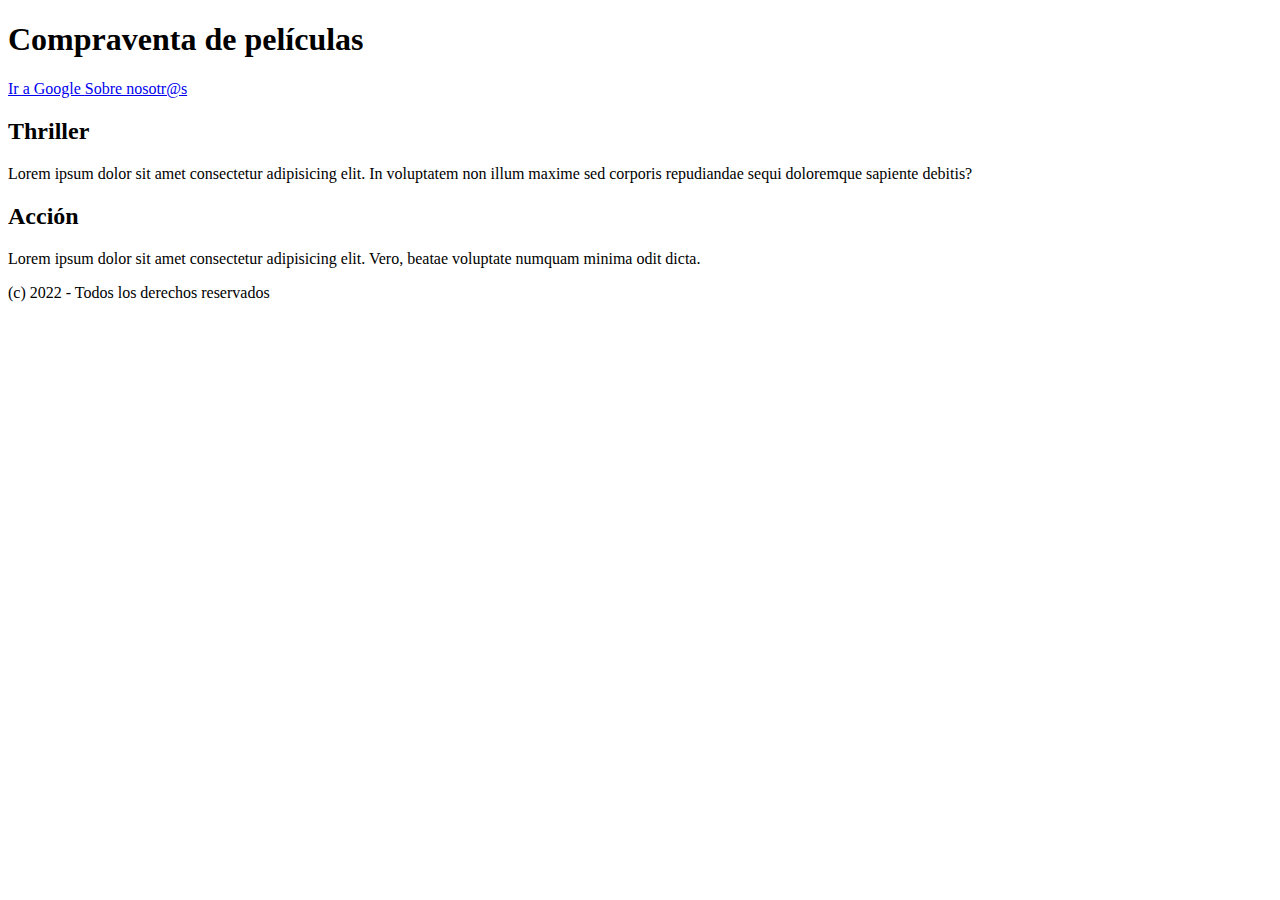
<file: DIA1/index.html>
<!DOCTYPE html>
<html lang="es">
    <head>
        <title>Módulo HTML</title>
        <meta charset="utf-8" />
    </head>
    <body>
        <header>
            <h1>Compraventa de películas</h1>
            <nav>
                <a href="https://www.google.es" title="Ir a Google">
                    Ir a Google
                </a>
                <a href="./about.html">Sobre nosotr@s</a>
            </nav>
        </header>
        <main>
            <section id="thriller">
                <header>
                    <h2>Thriller</h2>
                </header>
                <p class="special">
                    Lorem ipsum dolor sit amet consectetur adipisicing elit. In
                    voluptatem non illum maxime sed corporis repudiandae sequi
                    doloremque sapiente debitis?
                </p>
            </section>
            <section id="action">
                <header>
                    <h2>Acción</h2>
                </header>
                <p class="special">
                    Lorem ipsum dolor sit amet consectetur adipisicing elit.
                    Vero, beatae voluptate numquam minima odit dicta.
                </p>
            </section>
        </main>
        <footer>
            <p>(c) 2022 - Todos los derechos reservados</p>
        </footer>
    </body>
</html>
</file>
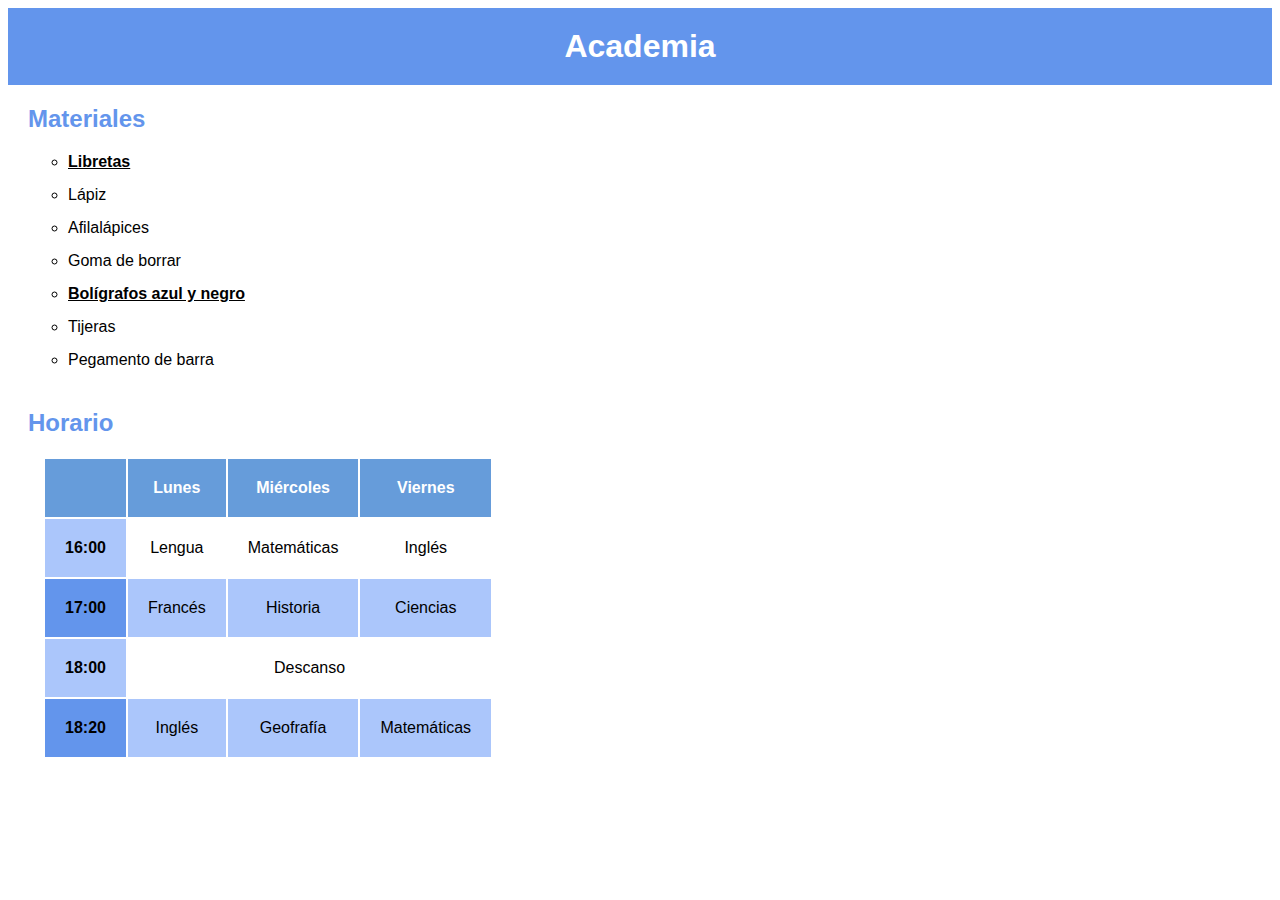
<file: DIA3/index.html>
<!DOCTYPE html>
<html lang="es">
    <head>
        <meta charset="UTF-8" />
        <meta http-equiv="X-UA-Compatible" content="IE=edge" />
        <meta name="viewport" content="width=device-width, initial-scale=1.0" />
        <title>Selectores</title>
        <link rel="stylesheet" href="./css/style.css" />
    </head>
    <body>
        <header>
            <h1>Academia</h1>
        </header>
        <main>
            <section>
                <h2>Materiales</h2>
                <ul>
                    <li class="importante">Libretas</li>
                    <li>Lápiz</li>
                    <li>Afilalápices</li>
                    <li>Goma de borrar</li>
                    <li class="importante">Bolígrafos azul y negro</li>
                    <li>Tijeras</li>
                    <li>Pegamento de barra</li>
                </ul>
            </section>
            <section>
                <h2>Horario</h2>
                <table>
                    <thead>
                        <tr>
                            <th></th>
                            <th>Lunes</th>
                            <th>Miércoles</th>
                            <th>Viernes</th>
                        </tr>
                    </thead>
                    <tbody>
                        <tr>
                            <th>16:00</th>
                            <td>Lengua</td>
                            <td>Matemáticas</td>
                            <td>Inglés</td>
                        </tr>
                        <tr>
                            <th>17:00</th>
                            <td>Francés</td>
                            <td>Historia</td>
                            <td>Ciencias</td>
                        </tr>
                        <tr>
                            <th>18:00</th>
                            <td colspan="3" id="descanso">Descanso</td>
                        </tr>
                        <tr>
                            <th>18:20</th>
                            <td>Inglés</td>
                            <td>Geofrafía</td>
                            <td>Matemáticas</td>
                        </tr>
                    </tbody>
                </table>
            </section>
        </main>
    </body>
</html>
</file>
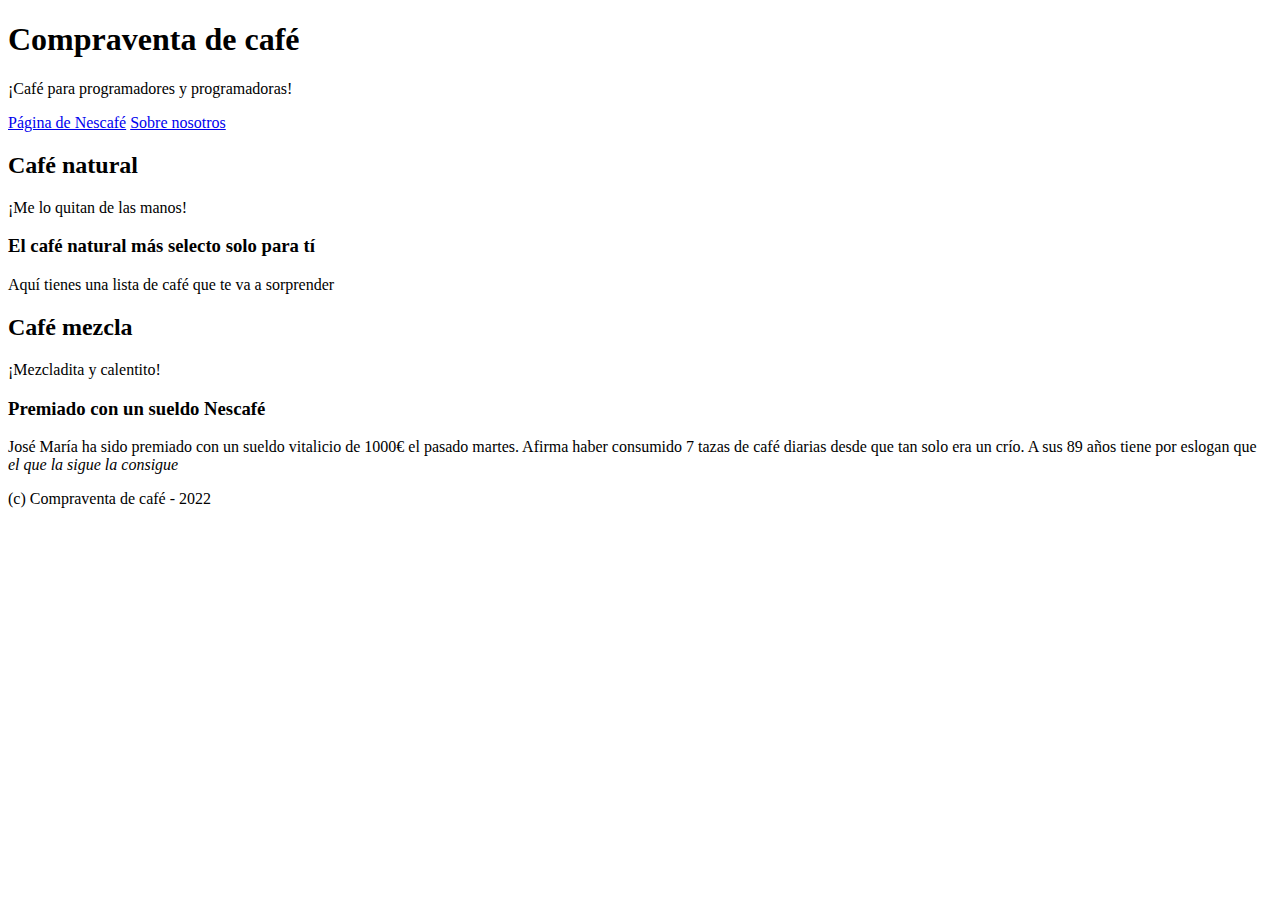
<file: DIA1/ejercicio1/index.html>
<!DOCTYPE html>
<html lang="es">
    <head>
        <meta charset="utf-8"/>
        <title>Ejercicio 1</title>
    </head>
    <body>
        <header>
            <h1>Compraventa de café</h1>
            <p>¡Café para programadores y programadoras!</p>
            <nav>
                <a href="./index.html">Página de Nescafé</a>
                <a href="./about.html">Sobre nosotros</a>
            </nav>

        </header>
        
        <main>
            <section id="natural">            
                <h2>Café natural</h2>
                <p>¡Me lo quitan de las manos!</p>
                <aside>
                    <h3>El café natural más selecto solo para tí</h3>
                    <p>Aquí tienes una lista de café que te va a sorprender</p>
                </aside>
            </section>

            <section id="mezcla">            
                <h2>Café mezcla</h2>
                <p>¡Mezcladita y calentito!</p>
                <article>
                    <h3>Premiado con un sueldo Nescafé</h3>
                    <p>José María ha sido premiado con un sueldo vitalicio de 1000€ el pasado martes. Afirma haber consumido 7 tazas de café diarias desde que tan solo era un crío. A sus 89 años tiene por eslogan que <i>el que la sigue la consigue</i></p>

                </article>
            </section>
            <footer>
                <p>(c) Compraventa de café - 2022</p>
            </footer>
        </main>

    </body>
</html>
</file>
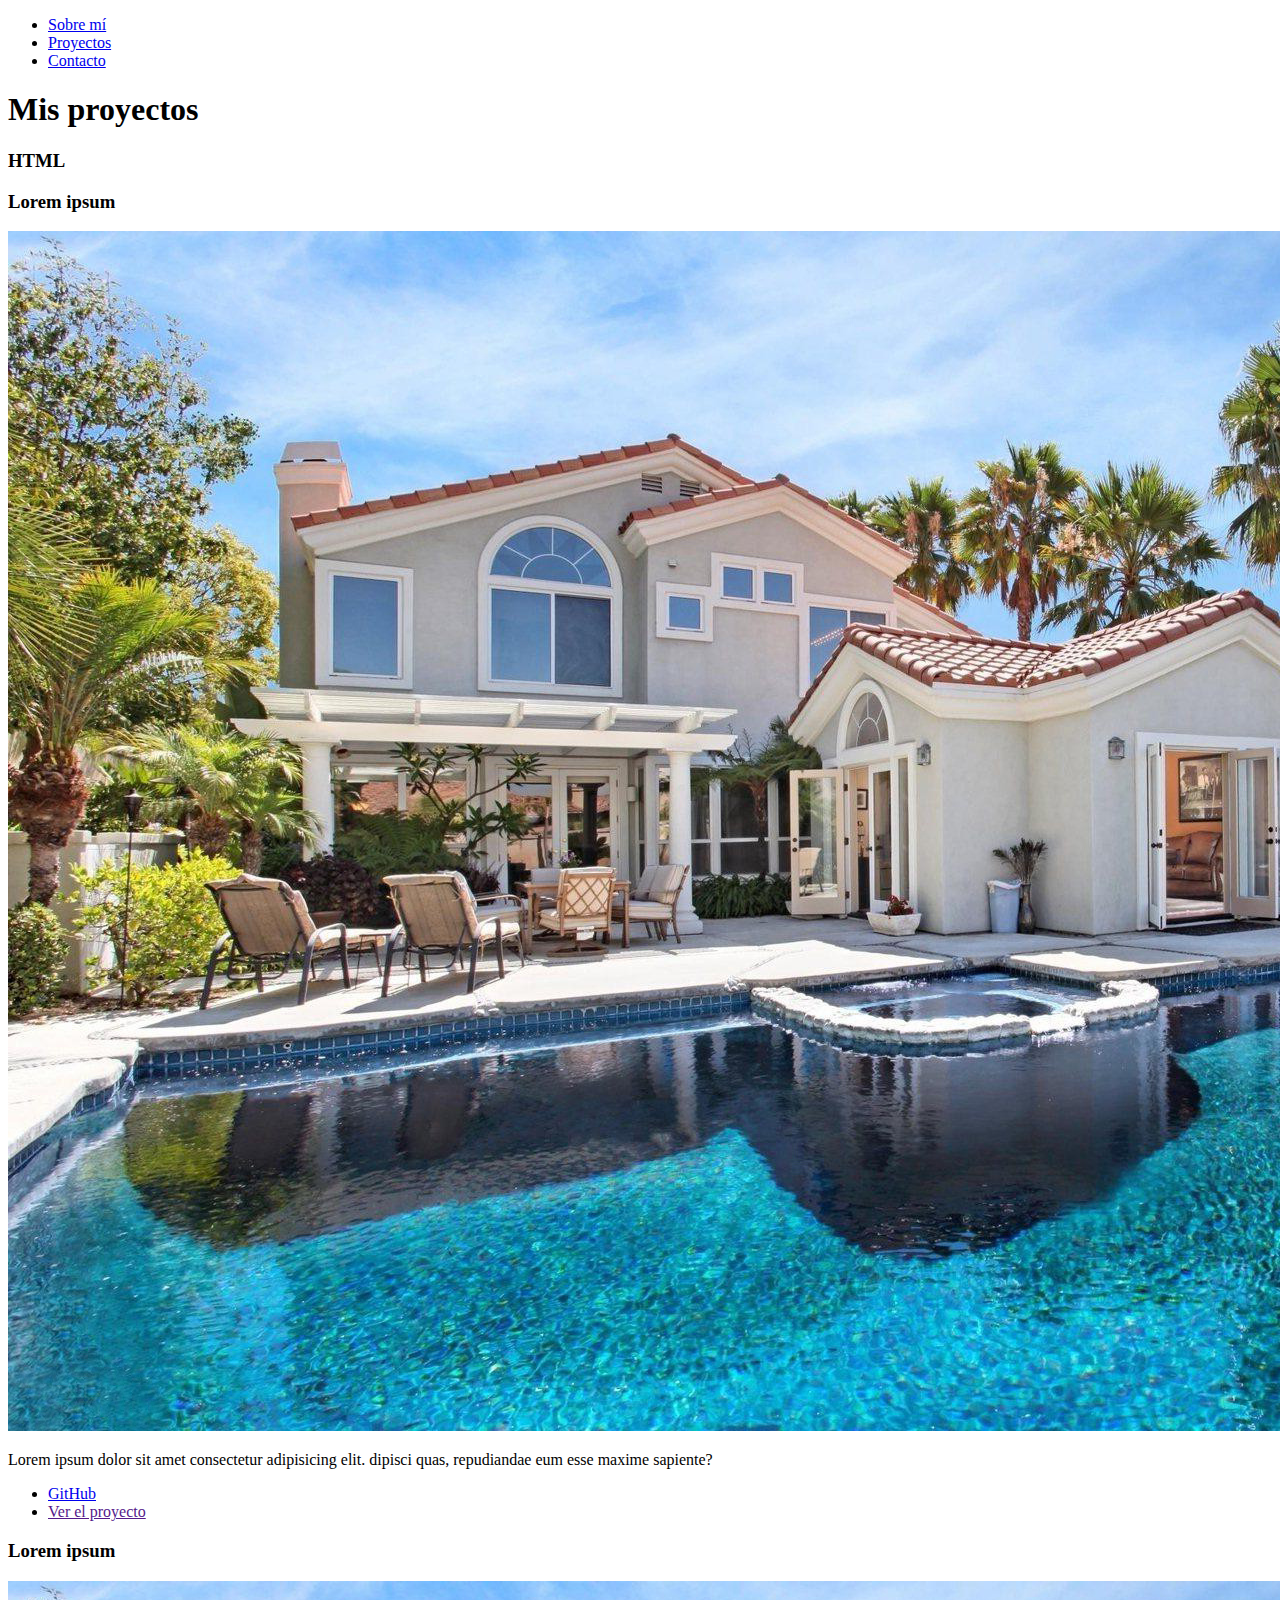
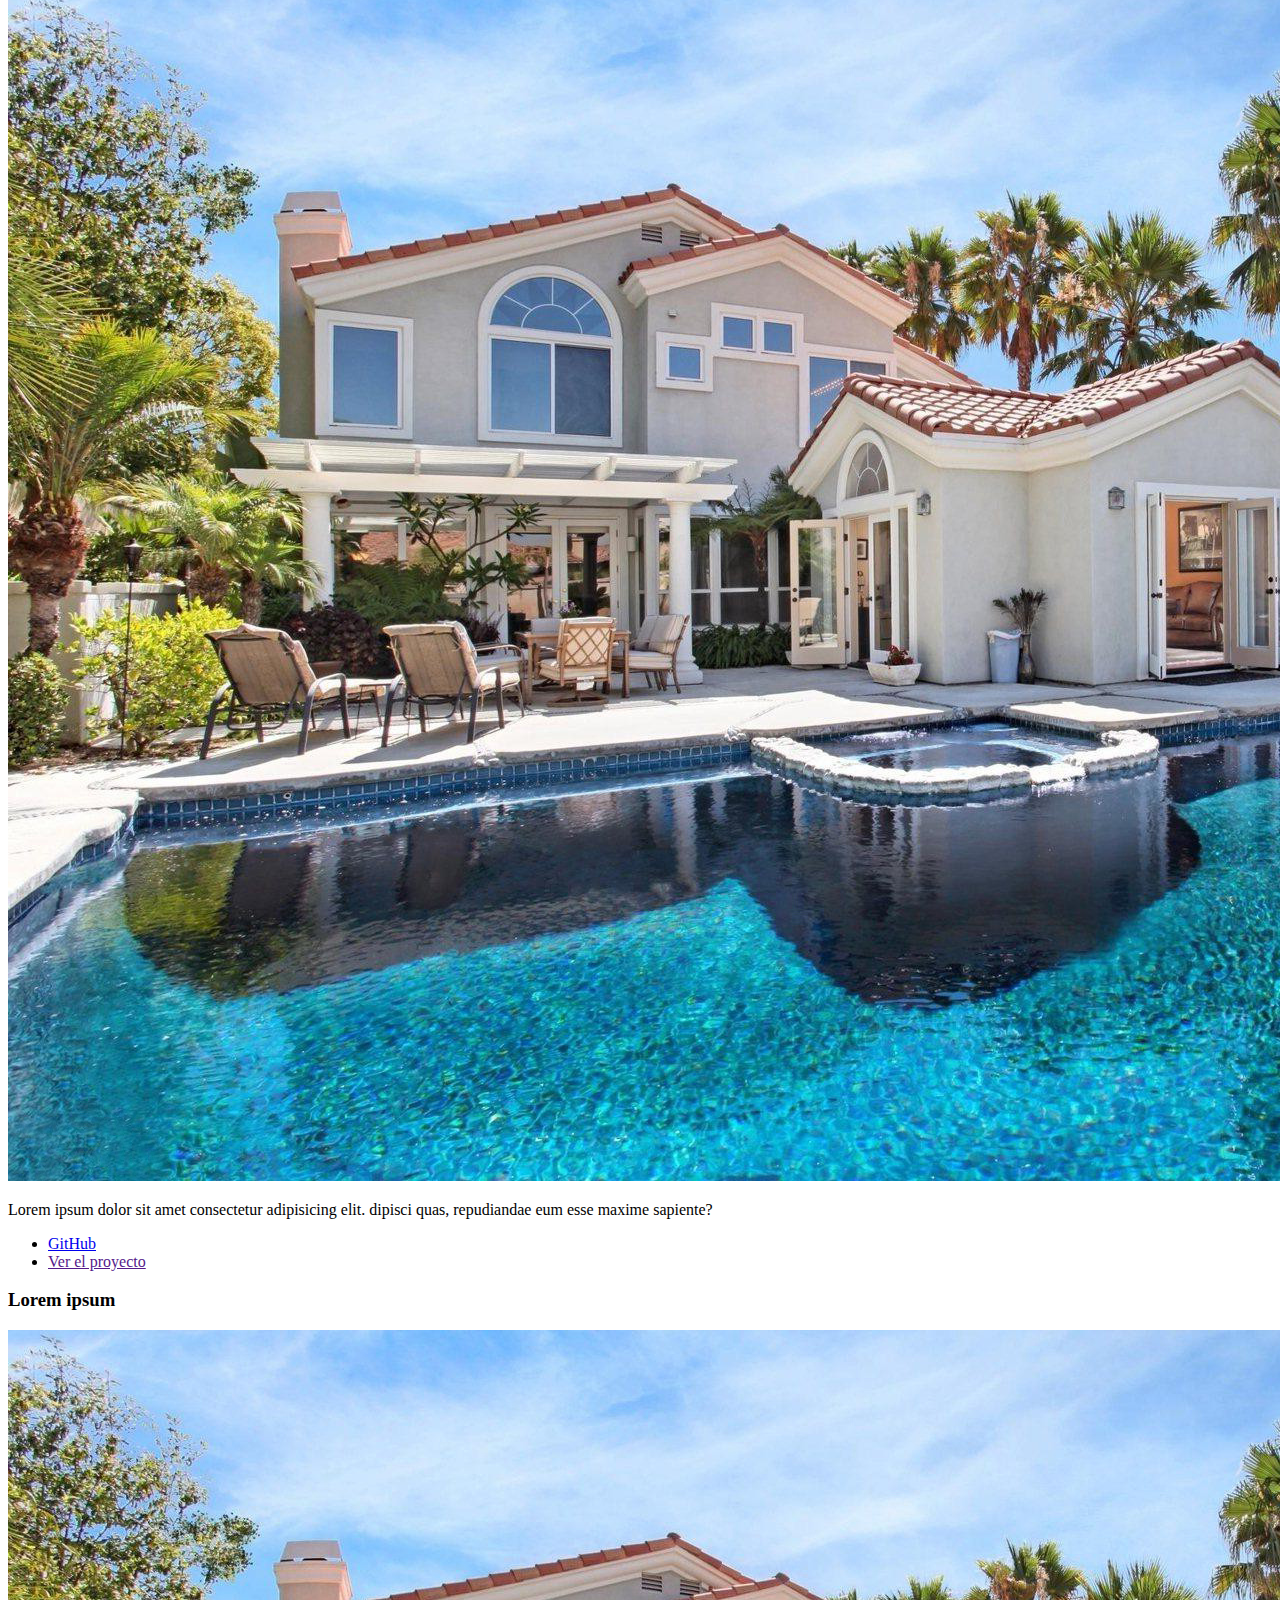
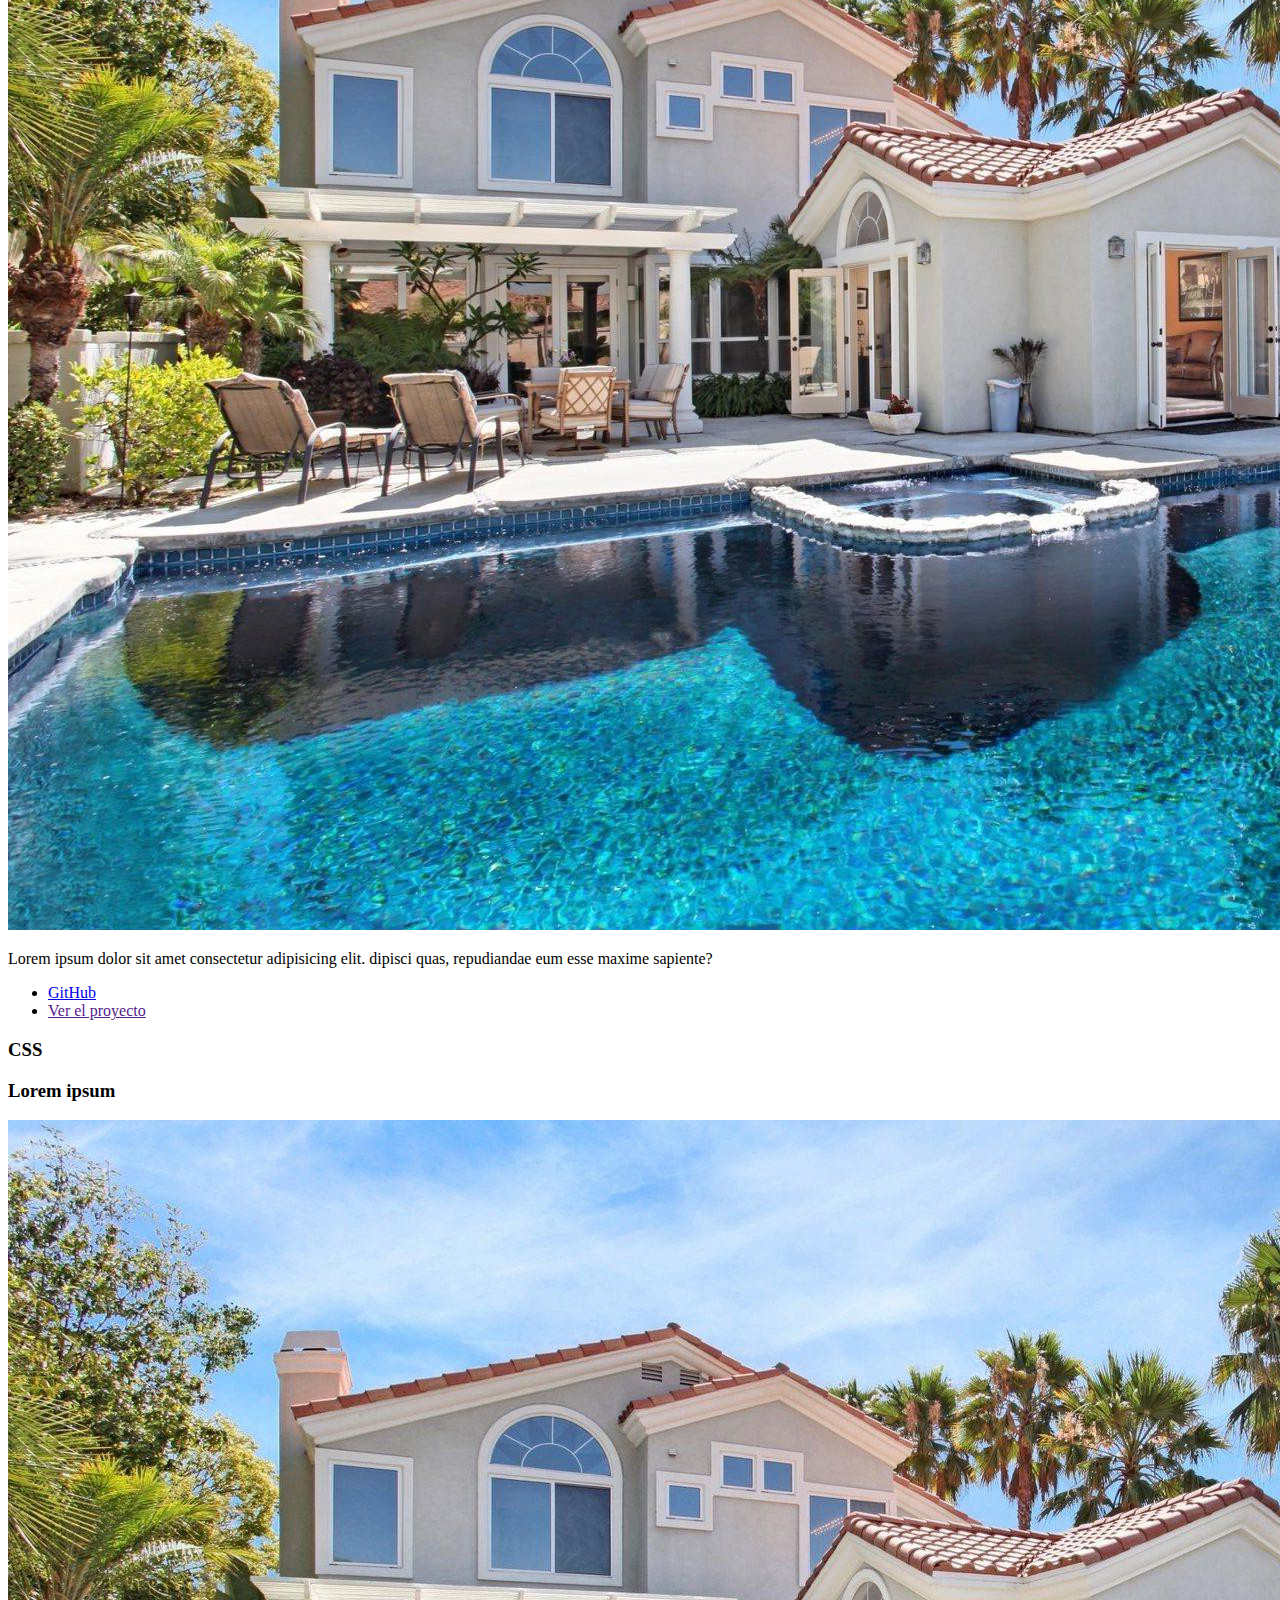
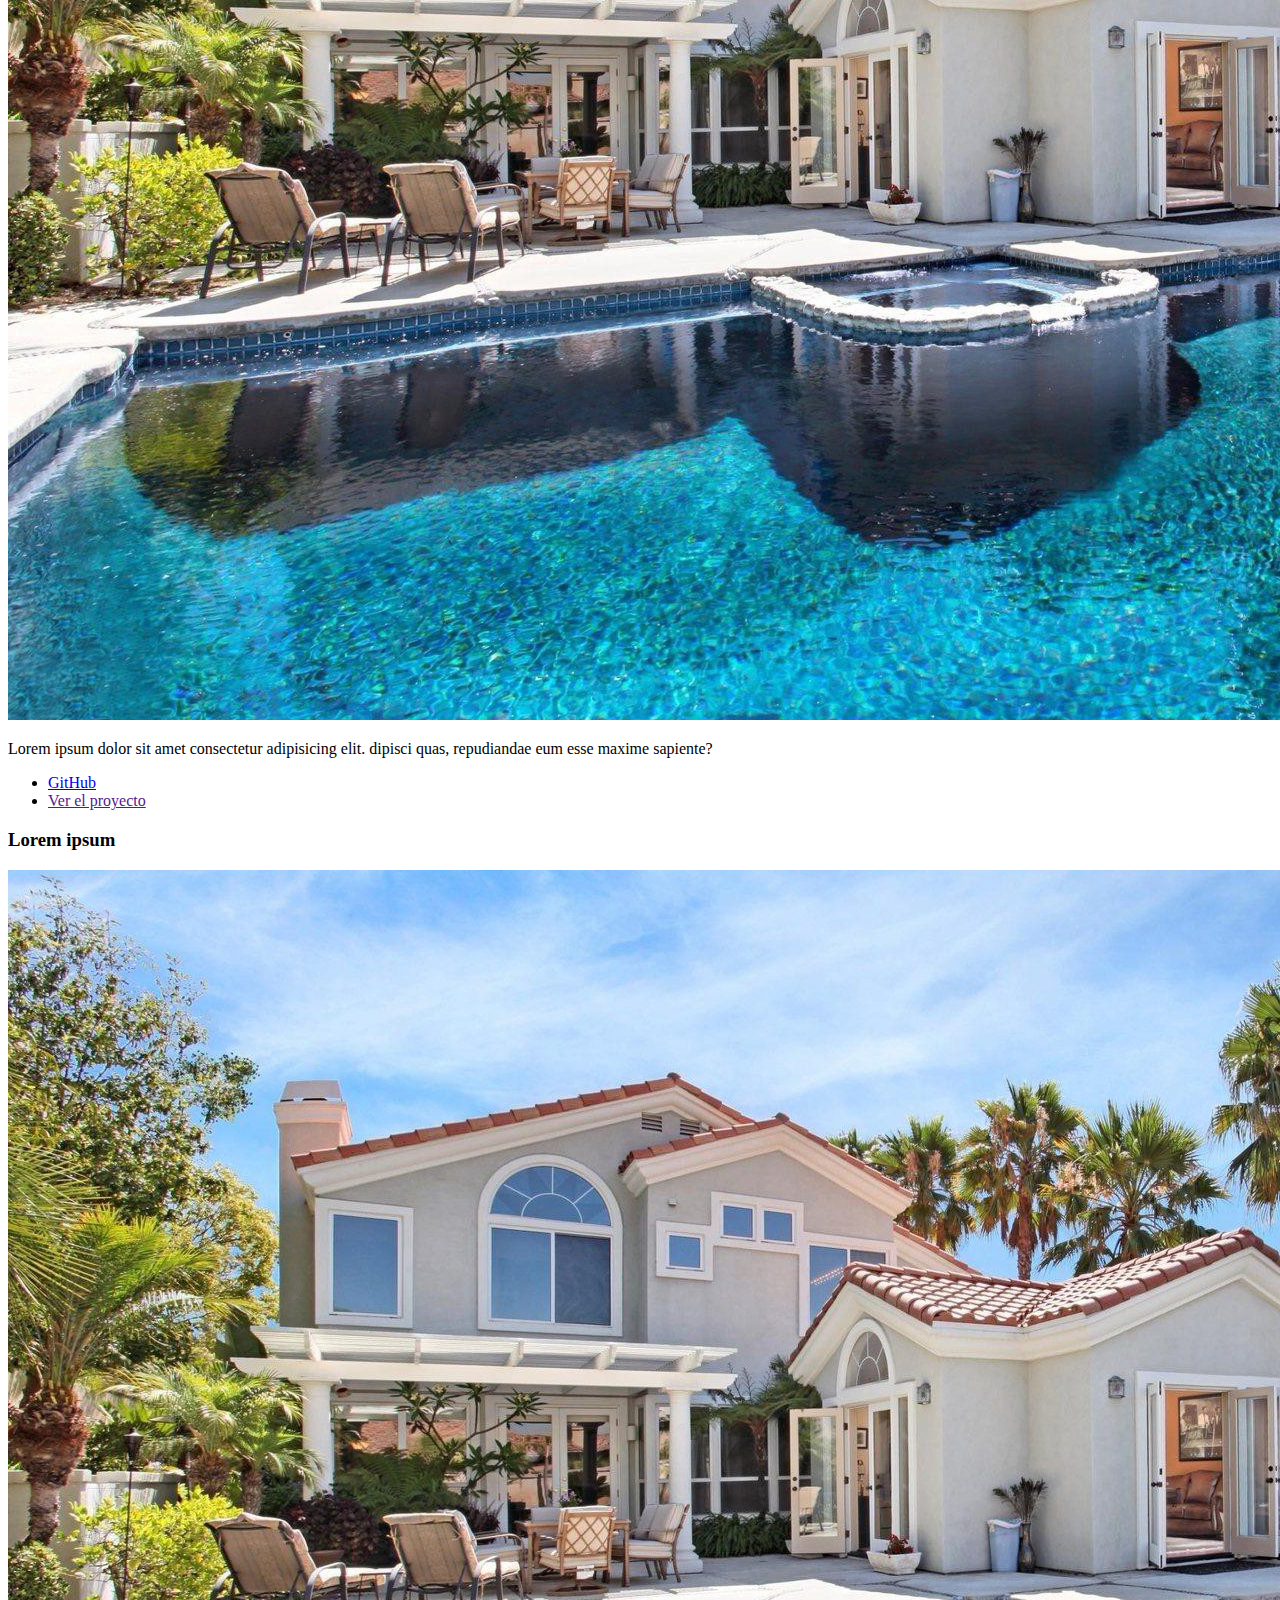
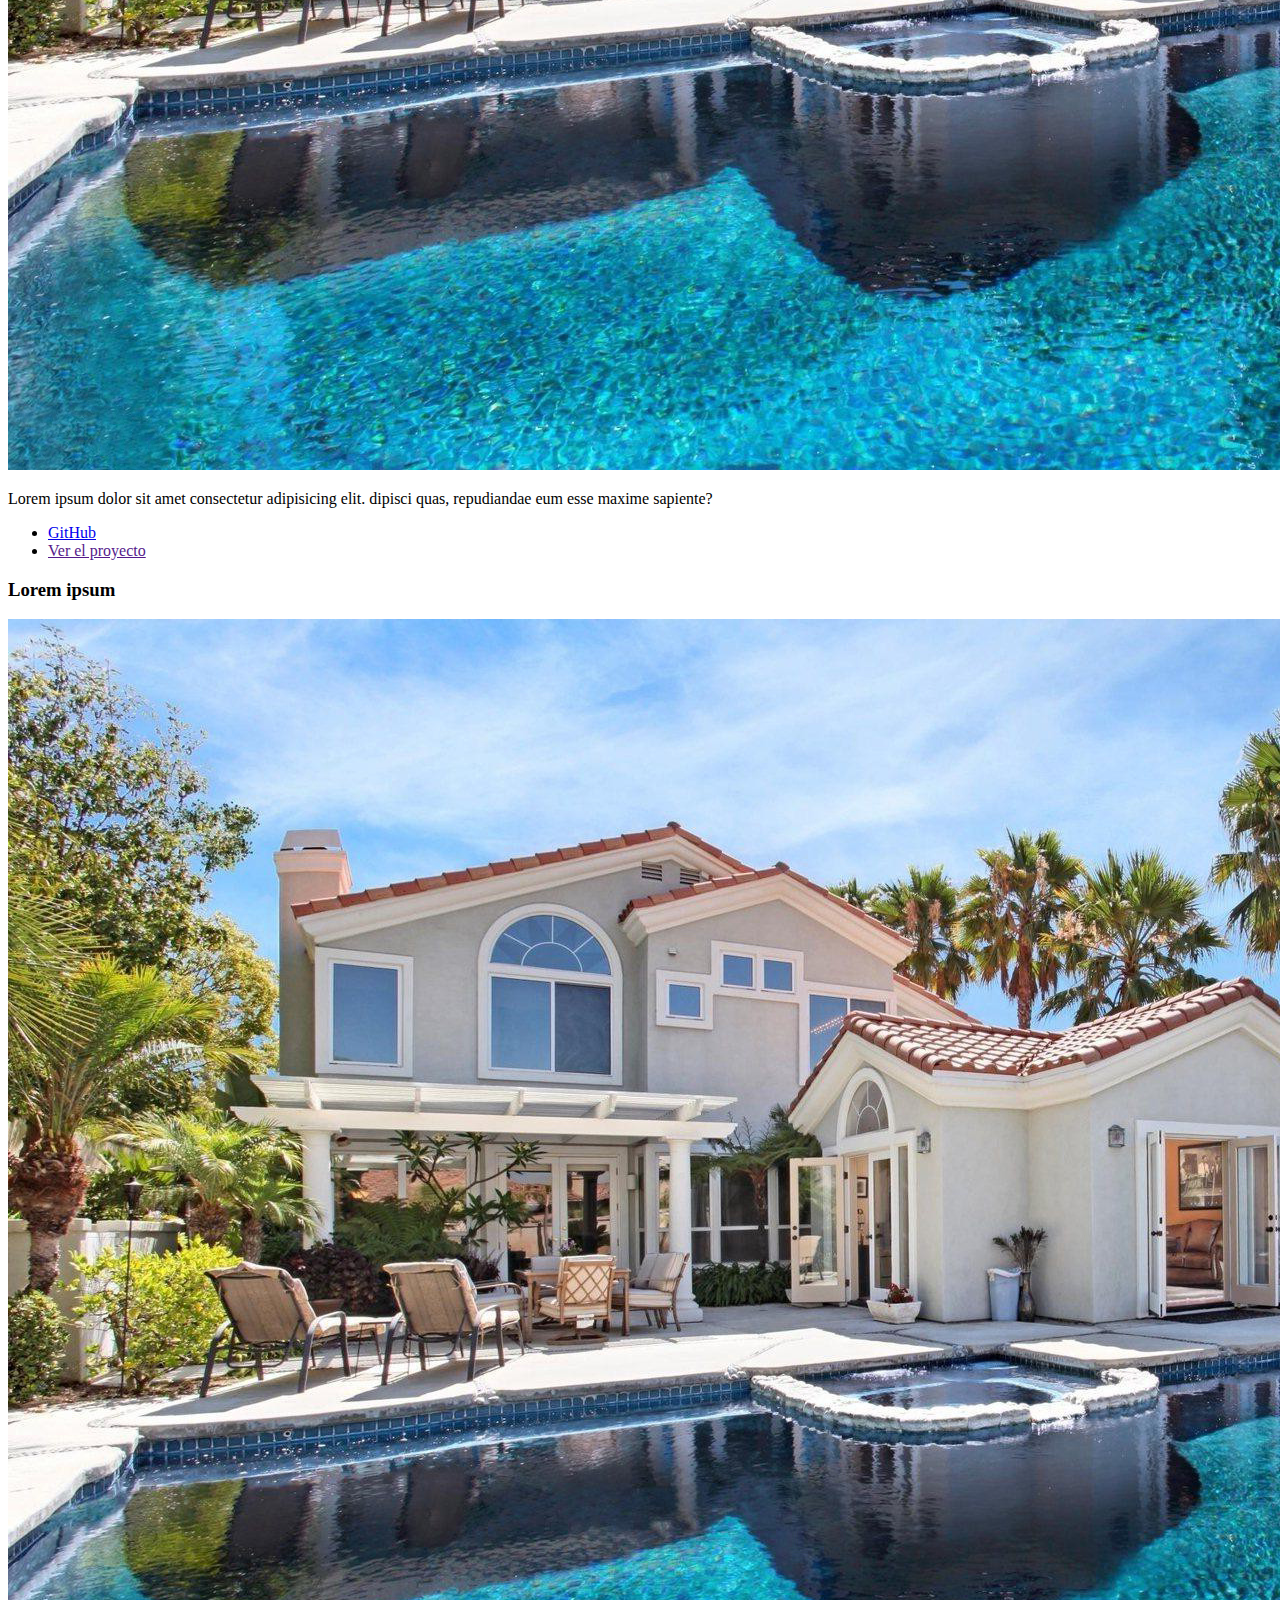
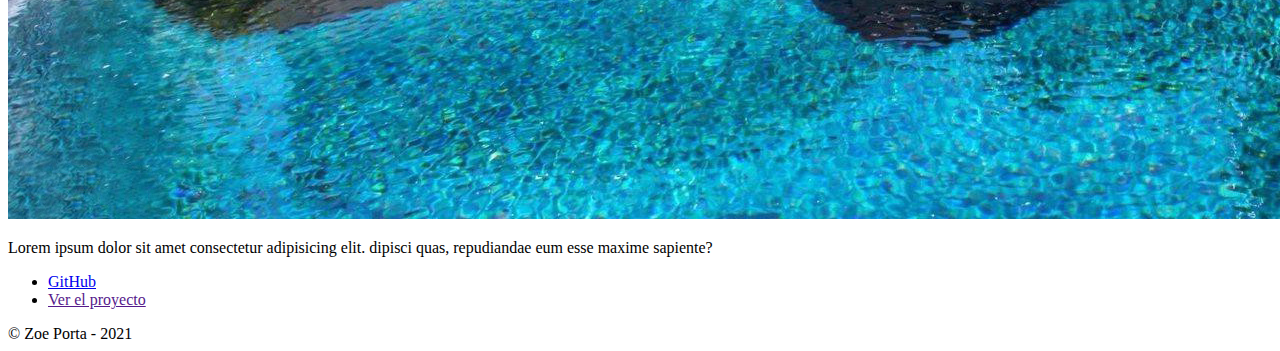
<file: DIA1/ejercicio2/index.html>
<!DOCTYPE html>
<html lang="es">
    <head>
        <meta charset="utf-8"/>
        <title>Ejercicio 2 - Proyectos</title>
    </head>
    <body>
        <header>
            <nav>
                <ul>
                    <li><a href="./about.html">Sobre mí</a></li>
                    <li><a href="./index.html">Proyectos</a></li>
                    <li><a href="./contact.html">Contacto</a></li>
                </ul>
            </nav>
            <h1>Mis proyectos</h1>
        </header>
        <main>
            <section class="html">
                <h3>HTML</h3>
                    <div class="html-boxes">
                        <div class="html-box">
                            <h3>Lorem ipsum</h3>
                            <img src="./img/casa.jpg" alt="Foto con casas">
                            <p>Lorem ipsum dolor sit amet consectetur adipisicing elit. dipisci quas, repudiandae eum esse maxime sapiente?</p>
                            <ul>
                                <li>
                                    <a href="https://www.github.com">GitHub</a>
                                </li>
                                <li>
                                    <a href="">Ver el proyecto</a>
                                </li>
                            </ul>
                        </div>
                    
                        <div class="html-box">
                            <h3>Lorem ipsum</h3>
                            <img src="./img/casa.jpg" alt="Foto con casas">
                            <p>Lorem ipsum dolor sit amet consectetur adipisicing elit. dipisci quas, repudiandae eum esse maxime sapiente?</p>
                            <ul>
                                <li>
                                    <a href="https://www.github.com">GitHub</a>
                                </li>
                                <li>
                                    <a href="">Ver el proyecto</a>
                                </li>
                            </ul>
                        </div>
                        <div class="html-box">
                            <h3>Lorem ipsum</h3>
                            <img src="./img/casa.jpg" alt="Foto con casas">
                            <p>Lorem ipsum dolor sit amet consectetur adipisicing elit. dipisci quas, repudiandae eum esse maxime sapiente?</p>
                            <ul>
                                <li>
                                    <a href="https://www.github.com">GitHub</a>
                                </li>
                                <li>
                                    <a href="">Ver el proyecto</a>
                                </li>
                            </ul>
                        </div>
                    </div>
            </section>
            <section class="css">
                <h3>CSS</h3>
                    <div class="css-boxes">
                        <div class="css-box">
                            <h3>Lorem ipsum</h3>
                            <img src="./img/casa.jpg" alt="Foto con casas">
                            <p>Lorem ipsum dolor sit amet consectetur adipisicing elit. dipisci quas, repudiandae eum esse maxime sapiente?</p>
                            <ul>
                                <li>
                                    <a href="https://www.github.com">GitHub</a>
                                </li>
                                <li>
                                    <a href="">Ver el proyecto</a>
                                </li>
                            </ul>
                        </div>
                    
                        <div class="css-box">
                            <h3>Lorem ipsum</h3>
                            <img src="./img/casa.jpg" alt="Foto con casas">
                            <p>Lorem ipsum dolor sit amet consectetur adipisicing elit. dipisci quas, repudiandae eum esse maxime sapiente?</p>
                            <ul>
                                <li>
                                    <a href="https://www.github.com">GitHub</a>
                                </li>
                                <li>
                                    <a href="">Ver el proyecto</a>
                                </li>
                            </ul>
                        </div>
                        <div class="css-box">
                            <h3>Lorem ipsum</h3>
                            <img src="./img/casa.jpg" alt="Foto con casas">
                            <p>Lorem ipsum dolor sit amet consectetur adipisicing elit. dipisci quas, repudiandae eum esse maxime sapiente?</p>
                            <ul>
                                <li>
                                    <a href="https://www.github.com">GitHub</a>
                                </li>
                                <li>
                                    <a href="">Ver el proyecto</a>
                                </li>
                            </ul>
                        </div>
                    </div>
            </section>
        </main>
        <footer>
            &copy; Zoe Porta - 2021
        </footer>
    </body>
</html>
</file>
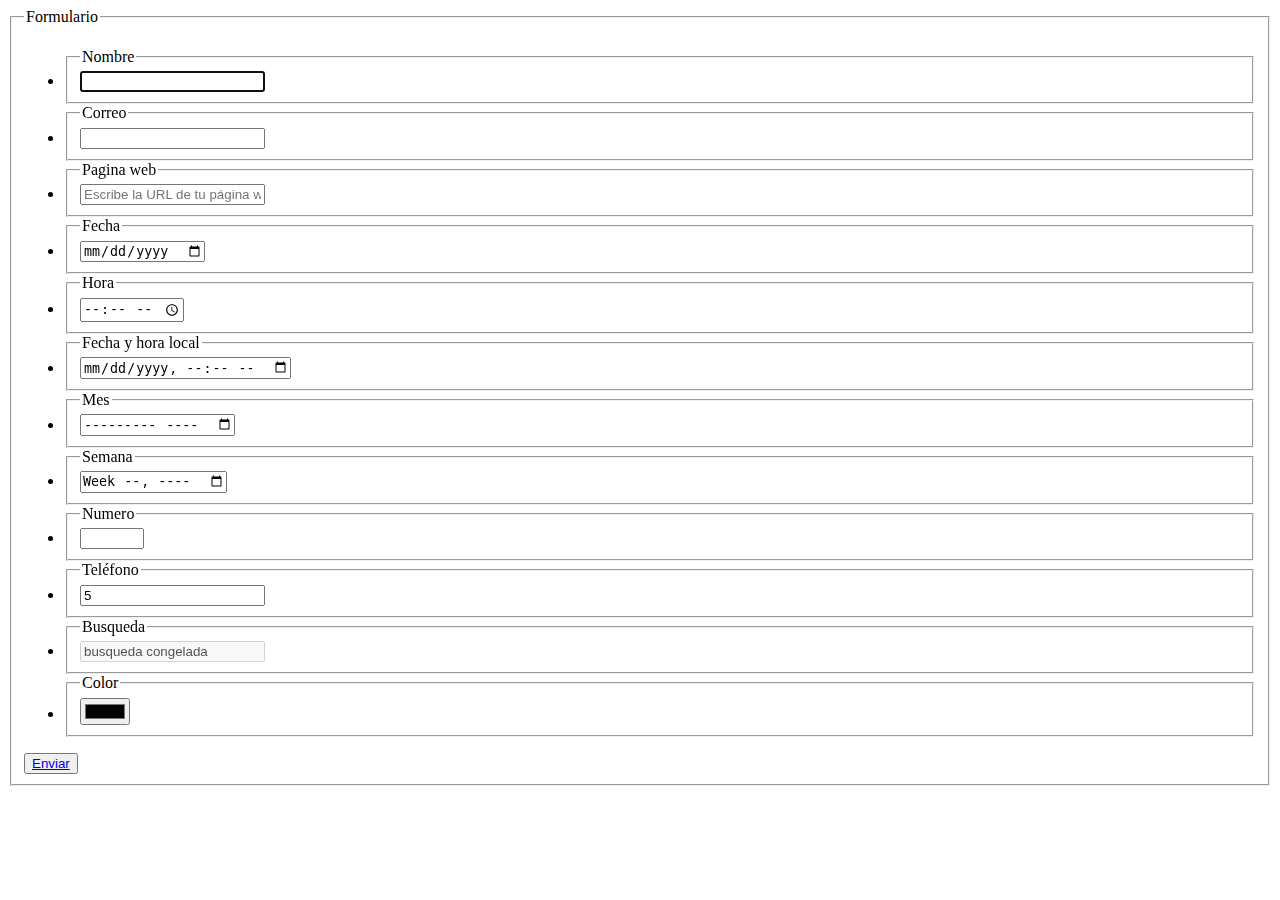
<file: DIA2/ejercicio1/index.html>
<!DOCTYPE html>
<html lang="es">
    <head>
        <meta charset="utf-8"/>
        <title>DIA2 - Ejercicio 1</title>
    </head>
    <body>
        <main>
            <fieldset>
                <legend>Formulario</legend>
                <form action="#" methor="get">

                    <ul>
                        <li>
                            <fieldset>
                            <legend>Nombre</legend>
                            <label for="nombre"></label>
                            <input type="text" id="nombre" name="nombre" required autofocus >
                            </fieldset>
                        </li>
                        <li>
                            <fieldset>
                            <legend>Correo</legend>
                            <label for="correo"></label>
                            <input type="email" id="correo" name="correo" required >
                            </fieldset>
                        </li>
                        <li>
                            <fieldset>
                            <legend>Pagina web</legend>
                            <label for="pagina-web"></label>
                            <input type="url" id="pagina-web" name="pagina-web" placeholder="Escribe la URL de tu página web personal">
                            </fieldset>
                        </li>
                        <li>
                            <fieldset>
                            <legend>Fecha</legend>
                            <label for="fecha"></label>
                            <input type="date" id="fecha" name="fecha">
                            </fieldset>
                        </li>
                        <li>
                            <fieldset>
                            <legend>Hora</legend>
                            <label for="hora"></label>
                            <input type="time" id="hora" name="hora">
                            </fieldset>
                        </li>
                        <li>
                            <fieldset>
                            <legend>Fecha y hora local</legend>
                            <label for="local"></label>
                            <input type="datetime-local" id="local" name="local">
                            </fieldset>
                        </li>
                        <li>
                            <fieldset>
                            <legend>Mes</legend>
                            <label for="mes"></label>
                            <input type="month" id="mes" name="mes">
                            </fieldset>
                        </li>
                        <li>
                            <fieldset>
                            <legend>Semana</legend>
                            <label for="semana"></label>
                            <input type="week" id="semana" name="semana">
                            </fieldset>
                        </li>
                        <li>
                            <fieldset>
                            <legend>Numero</legend>
                            <label for="numero"></label>
                            <input type="number" id="numero" name="numero" min="-10" max="10">
                            </fieldset>
                        </li>
                        <li>
                            <fieldset>
                            <legend>Teléfono</legend>
                            <label for="telefono"></label>
                            <input type="tel" id="telefono" name="telefono" value="5" readonly>
                            </fieldset>
                        </li>
                        <li>
                            <fieldset>
                            <legend>Busqueda</legend>
                            <label for="busqueda"></label>
                            <input type="search" id="busqueda" name="busqueda" value="busqueda congelada" disabled>
                            </fieldset>
                        </li>
                        <li>
                            <fieldset>
                            <legend>Color</legend>
                            <label for="colorcito"></label>
                            <input type="color" id="colorcito" name="colorcito">
                            </fieldset>
                        </li>
                    </ul>
                    <button type="submit"><a href="#">Enviar</a></button>
                </form>

                
               
                






            </fieldset>

        </main>




    </body>
</html>
</file>
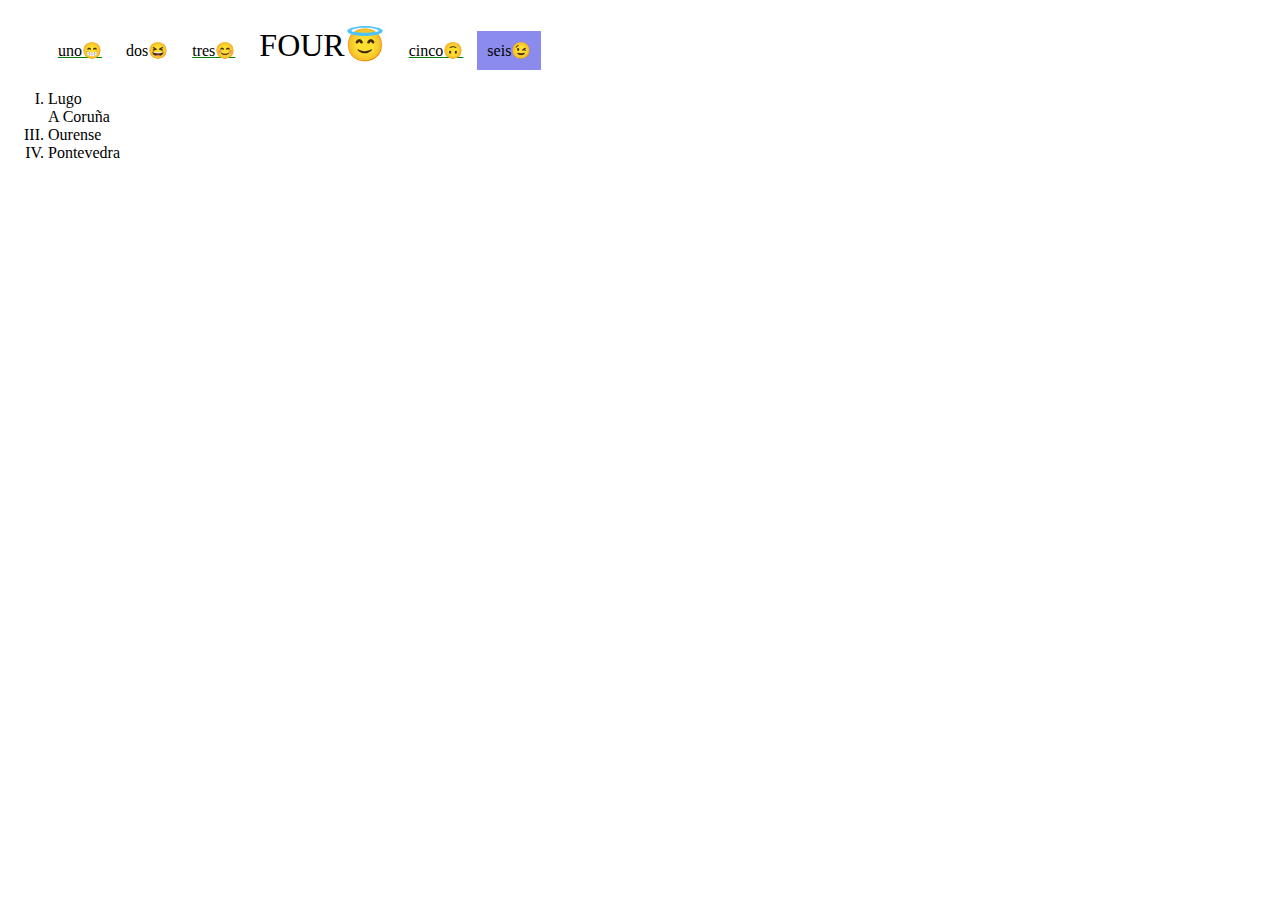
<file: DIA4/ejercicio1/index.html>
<!DOCTYPE html>
<html lang="es">
    <head>
        <meta charset="UTF-8" />
        <meta http-equiv="X-UA-Compatible" content="IE=edge" />
        <meta name="viewport" content="width=device-width, initial-scale=1.0" />
        <title>Ejercicio CSS 1</title>
        <link rel="stylesheet" href="./css/style.css" />
    </head>

    <body>
        <ul class="lista">
            <li>uno</li>
            <li>dos</li>
            <li>tres</li>
            <li lang="en">four</li>
            <li>cinco</li>
            <li>seis</li>
        </ul>

        <ul id="provincias">
            <li>Lugo</li>
            <li>A Coruña</li>
            <li>Ourense</li>
            <li>Pontevedra</li>
        </ul>
    </body>
</html>
</file>
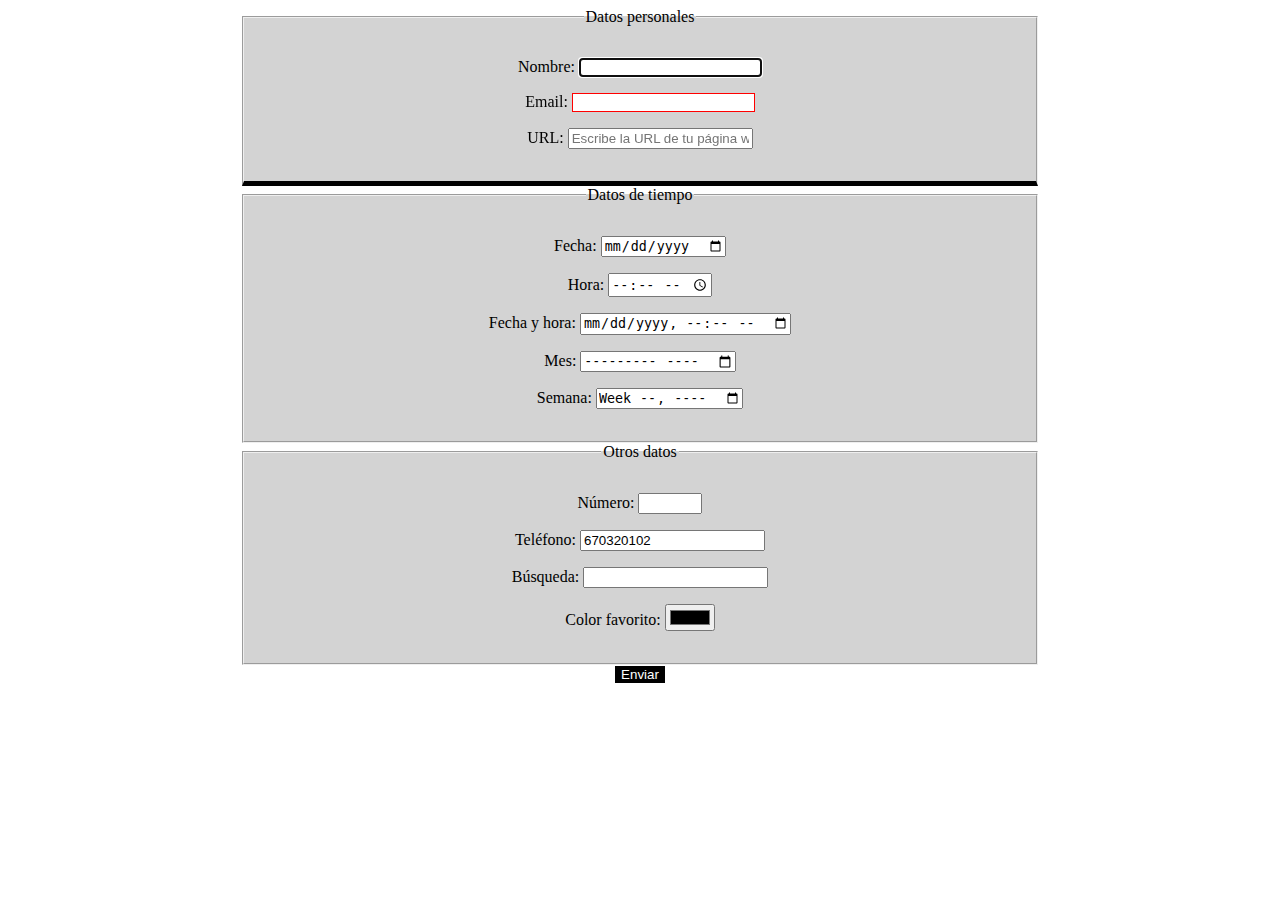
<file: DIA4/ejercicio2/index.html>
<!DOCTYPE html>
<html lang="es">
    <head>
        <meta charset="UTF-8" />
        <link rel="stylesheet" href="./css/style.css" />
        <title>Formulario</title>
    </head>
    <body>
        <form action="#" method="GET">
            <fieldset>
                <legend>Datos personales</legend>
                <p>
                    <label for="name">Nombre:</label>
                    <input
                        type="text"
                        id="name"
                        name="name"
                        autofocus
                        required
                    />
                </p>
                <p>
                    <label for="email">Email:</label>
                    <input type="email" id="email" name="email" required />
                </p>
                <p>
                    <label for="url">URL:</label>
                    <input
                        type="url"
                        id="url"
                        name="url"
                        placeholder="Escribe la URL de tu página web"
                    />
                </p>
            </fieldset>
            <fieldset>
                <legend>Datos de tiempo</legend>
                <p>
                    <label for="date">Fecha:</label>
                    <input type="date" id="date" name="date" />
                </p>
                <p>
                    <label for="time">Hora:</label>
                    <input type="time" id="time" name="time" />
                </p>
                <p>
                    <label for="datetime">Fecha y hora:</label>
                    <input
                        type="datetime-local"
                        id="datetime"
                        name="datetime"
                    />
                </p>
                <p>
                    <label for="month">Mes:</label>
                    <input type="month" id="month" name="month" />
                </p>
                <p>
                    <label for="week">Semana:</label>
                    <input type="week" id="week" name="week" />
                </p>
            </fieldset>
            <fieldset>
                <legend>Otros datos</legend>
                <p>
                    <label for="num">Número:</label>
                    <input
                        type="number"
                        id="num"
                        name="num"
                        min="-10"
                        max="10"
                    />
                </p>
                <p>
                    <label for="phone">Teléfono:</label>
                    <input
                        type="tel"
                        id="phone"
                        name="phone"
                        value="670320102"
                        readonly
                    />
                </p>
                <p>
                    <label for="search">Búsqueda:</label>
                    <input type="search" id="search" name="search" />
                </p>
                <p>
                    <label for="color">Color favorito:</label>
                    <input type="color" id="color" name="color" />
                </p>
            </fieldset>
            <button type="submit">Enviar</button>
        </form>
    </body>
</html>
</file>
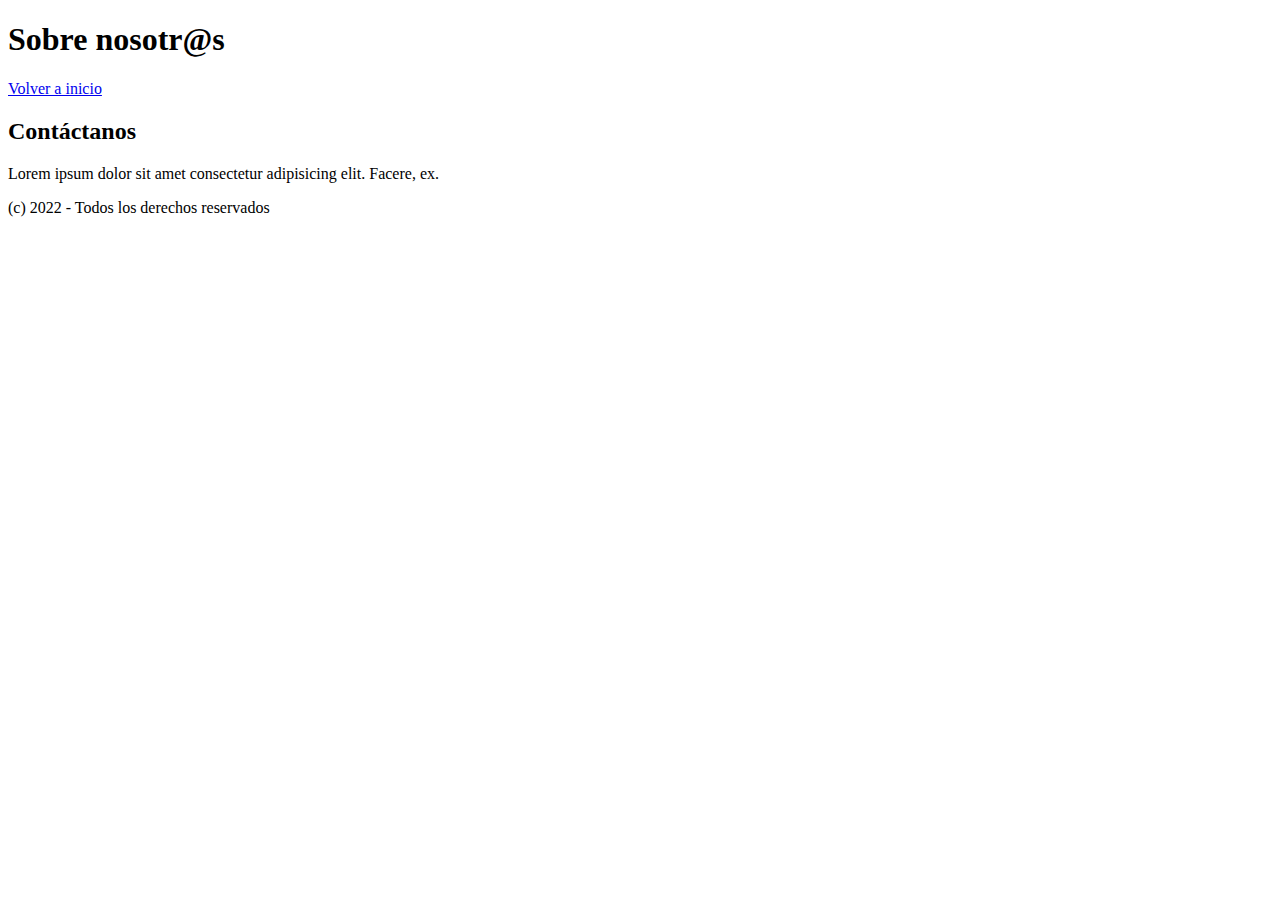
<file: DIA1/about.html>
<!DOCTYPE html>
<html lang="es">
    <head>
        <title>Módulo HTML</title>
        <meta charset="utf-8" />
    </head>
    <body>
        <header>
            <h1>Sobre nosotr@s</h1>
            <nav>
                <a href="./index.html">Volver a inicio</a>
            </nav>
        </header>
        <main>
            <h2>Contáctanos</h2>
            <p>
                Lorem ipsum dolor sit amet consectetur adipisicing elit. Facere,
                ex.
            </p>
        </main>
        <footer>
            <p>(c) 2022 - Todos los derechos reservados</p>
        </footer>
    </body>
</html>
</file>
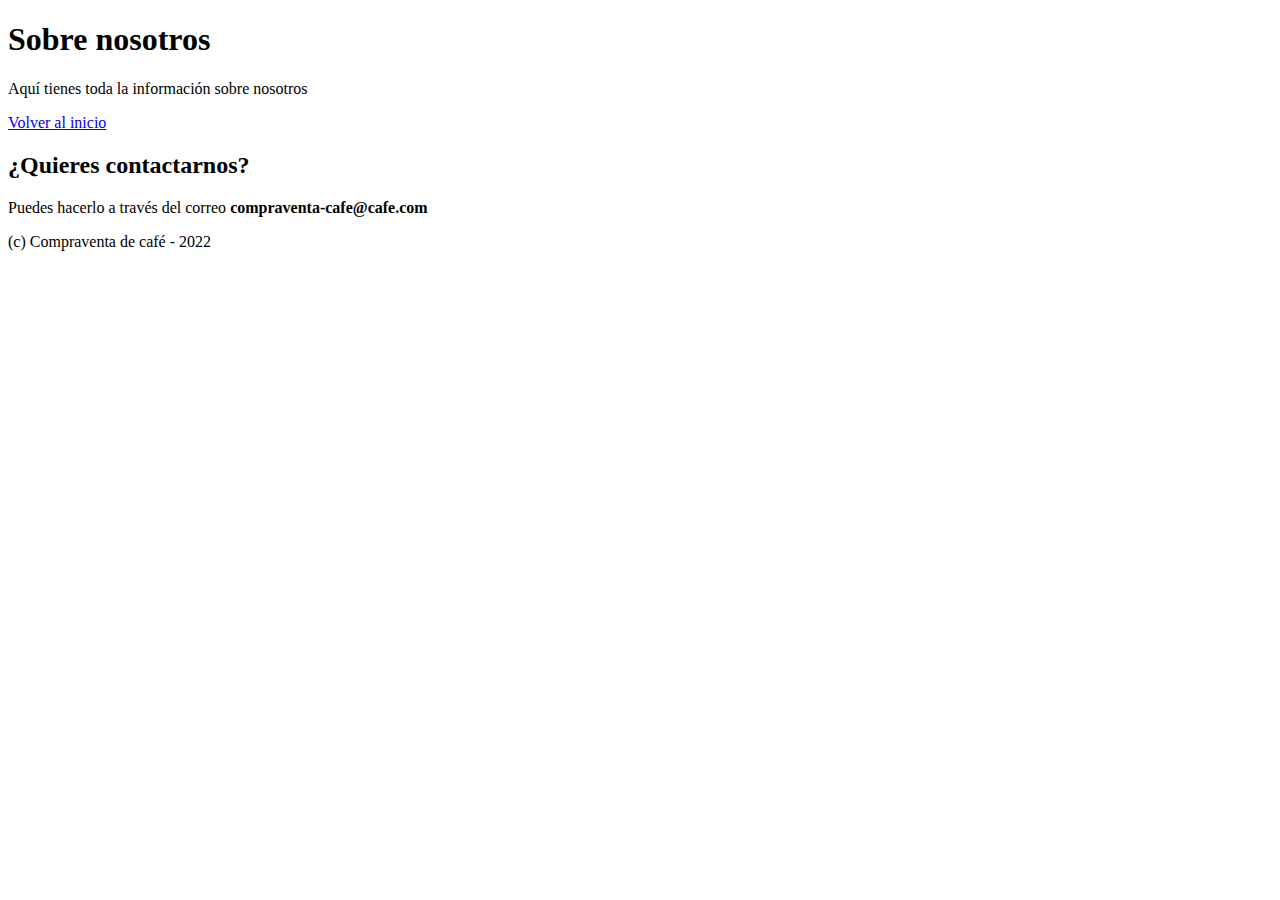
<file: DIA1/ejercicio1/about.html>
<!DOCTYPE html>
<html lang="es">
    <head>
        <meta charset="utf-8"/>
        <title>Ejercicio 1</title>
    </head>
    <body>
        <header>
            <h1>Sobre nosotros</h1>
            <p>Aquí tienes toda la información sobre nosotros</p>
            <nav>
                <a href="./index.html" title="Volver al inicio">Volver al inicio</a>
            </nav>
        </header>
        <main>
            <h2>¿Quieres contactarnos?</h2>
            <p>Puedes hacerlo a través del correo <b>compraventa-cafe@cafe.com</b></p>
        </main>
        <footer>
            <p>(c) Compraventa de café - 2022</p>
        </footer>
    </body>
</html>
</file>
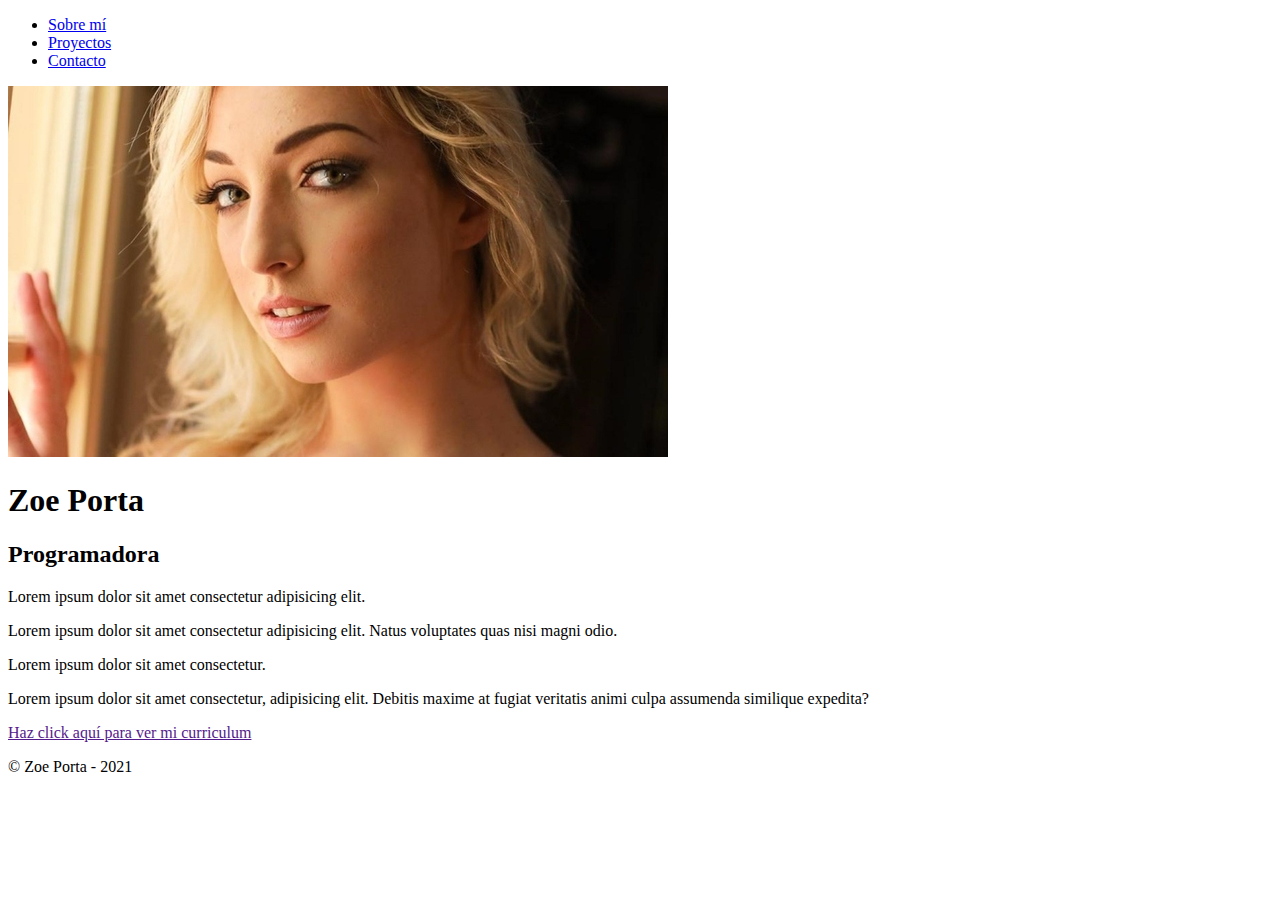
<file: DIA1/ejercicio2/about.html>
<!DOCTYPE html>
<html lang="es">
    <head>
        <meta charset="utf-8"/>
        <title>Ejercicio 2 - Proyectos</title>
    </head>
    <body>
        <header>
            <nav>
                <ul>
                    <li><a href="./about.html">Sobre mí</a></li>
                    <li><a href="./index.html">Proyectos</a></li>
                    <li><a href="./contact.html">Contacto</a></li>
                </ul>
            </nav>
        </header>
                 
        <main>
            <section class="about">
                <div class="about__photo">
                    <img src="./img/zoe.jpg" alt="zoe porta, programadora">
                </div>
                <div class="about__text">
                    <h1>Zoe Porta</h1>
                    <h2>Programadora</h2>
                    <p>Lorem ipsum dolor sit amet consectetur adipisicing elit.</p>
                    <p>Lorem ipsum dolor sit amet consectetur adipisicing elit. Natus voluptates quas nisi magni odio.</p>
                    <p>Lorem ipsum dolor sit amet consectetur.</p>
                    <p>Lorem ipsum dolor sit amet consectetur, adipisicing elit. Debitis maxime at fugiat veritatis animi culpa assumenda similique expedita?</p>
                    <p><a href="">Haz click aquí para ver mi curriculum</a></p>
                </div>
            </section>
        </main>              
        <footer>
            &copy; Zoe Porta - 2021
        </footer>
    </body>
</html>
</file>
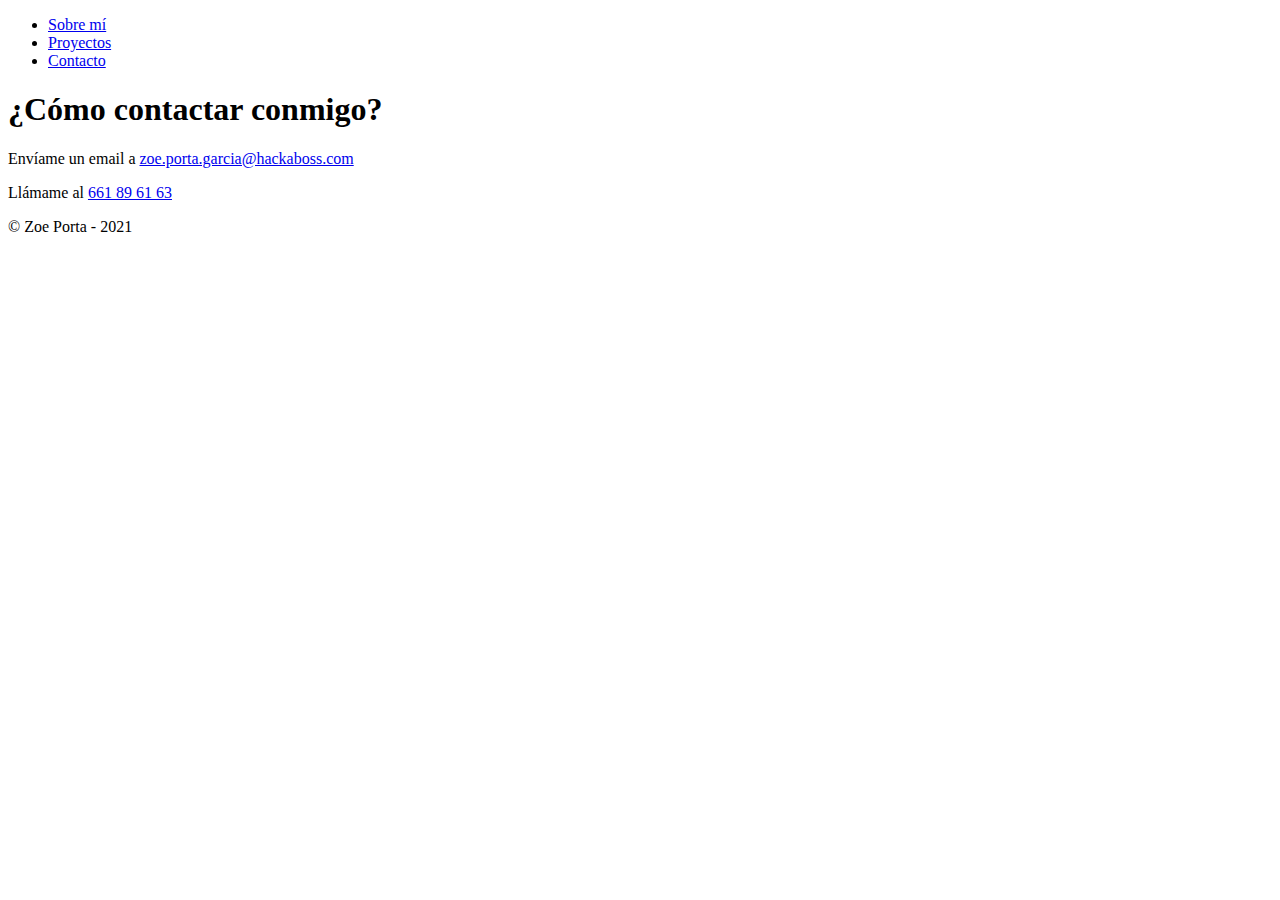
<file: DIA1/ejercicio2/contact.html>
<!DOCTYPE html>
<html lang="es">
    <head>
        <meta charset="utf-8"/>
        <title>Ejercicio 2 - Proyectos</title>
    </head>
    <body>
        <header>
            <nav>
                <ul>
                    <li><a href="./about.html">Sobre mí</a></li>
                    <li><a href="./index.html">Proyectos</a></li>
                    <li><a href="./contact.html">Contacto</a></li>
                </ul>
            </nav>            
        </header>
                 
        <main>
            <section class="contact">
                <h1>¿Cómo contactar conmigo?</h1>
                <p>Envíame un email a <a href="mailto:zoe.porta.garcia@hackaboss.com">zoe.porta.garcia@hackaboss.com</a> </p>
                <p>Llámame al <a href="tel:661896163">661 89 61 63</a></p>
            </section>
        </main>              
        <footer>
            &copy; Zoe Porta - 2021
        </footer>
    </body>
</html>
</file>
<file: DIA3/css/style.css>
:root{
    --color-blue: rgb(99,149,236);
}

*{

    font-family: arial;
}

body>header{
    text-align: center;
}

main{
    margin-left: 20px;    
}


h1{
    background-color:var(--color-blue);
    color: white;
    padding: 20px;
    margin: 0px auto;
}

h2{
    color: var(--color-blue);   
}

ul{
    list-style:circle;
    margin-bottom: 40px;
}

li{
    margin-bottom: 15px;
}

li:first-child, 
li:nth-of-type(5){
    font-weight: bold;
    text-decoration: underline;
}



table{
    margin: 15px;
    text-align: center; 
}

thead>tr>th,
tbody>tr>td,
tbody>tr>th{
    padding: 20px;
}


tbody>tr>th:nth-child(even){
    background-color: blue;
}


tr th{
    background-color: rgb(171,198,251);
}


thead th{
    background-color: rgb(102,156,218);
    color: white;
}

tbody>tr:nth-child(even){
    background-color: rgb(171,198,251);
}




tbody > tr:nth-child(even) > th {
    background-color: var(--color-blue);
}
</file>
<file: DIA4/ejercicio1/css/style.css>
.lista li:last-child{
    background-color: rgb(139, 139, 237)
}


.lista li:nth-of-type(odd){
   text-decoration: underline;
   text-decoration-color: green;
}


.lista li:nth-child(1)::after{
    content: '😁';
}

.lista li:nth-child(2)::after{
    content: '😆';
}

.lista li:nth-child(3)::after{
    content: '😊';
}

.lista li:nth-child(4)::after{
    content: '😇';
}

.lista li:nth-child(5)::after{
    content: '🙃';
}

.lista li:nth-child(6)::after{
    content: '😉';
}


.lista [lang=en]{
    font-size: 200%;
    text-transform: uppercase;
}

.lista li{
    display: inline-block;
    padding: 10px;
}


#provincias{
    list-style:upper-roman
}

#provincias li:nth-child(2){
    list-style:none;
}
</file>
<file: DIA4/ejercicio2/css/style.css>
form{
    margin:auto;
    text-align:center;
    max-width: 800px;
    min-width: 400px;
}

input:required{
    border: 1px solid red;
}

fieldset{
    padding: 1rem;
    background-color:lightgrey;
}

fieldset:hover{    
    background-color:rgb(170, 170, 170);
}

/* falta arreglar esto */
fieldset:first-child, 
fieldset:last-child{
    border-bottom: 5px solid black;
}

button{
    background-color: black;
    color: white;
    border: none;
}
</file>
